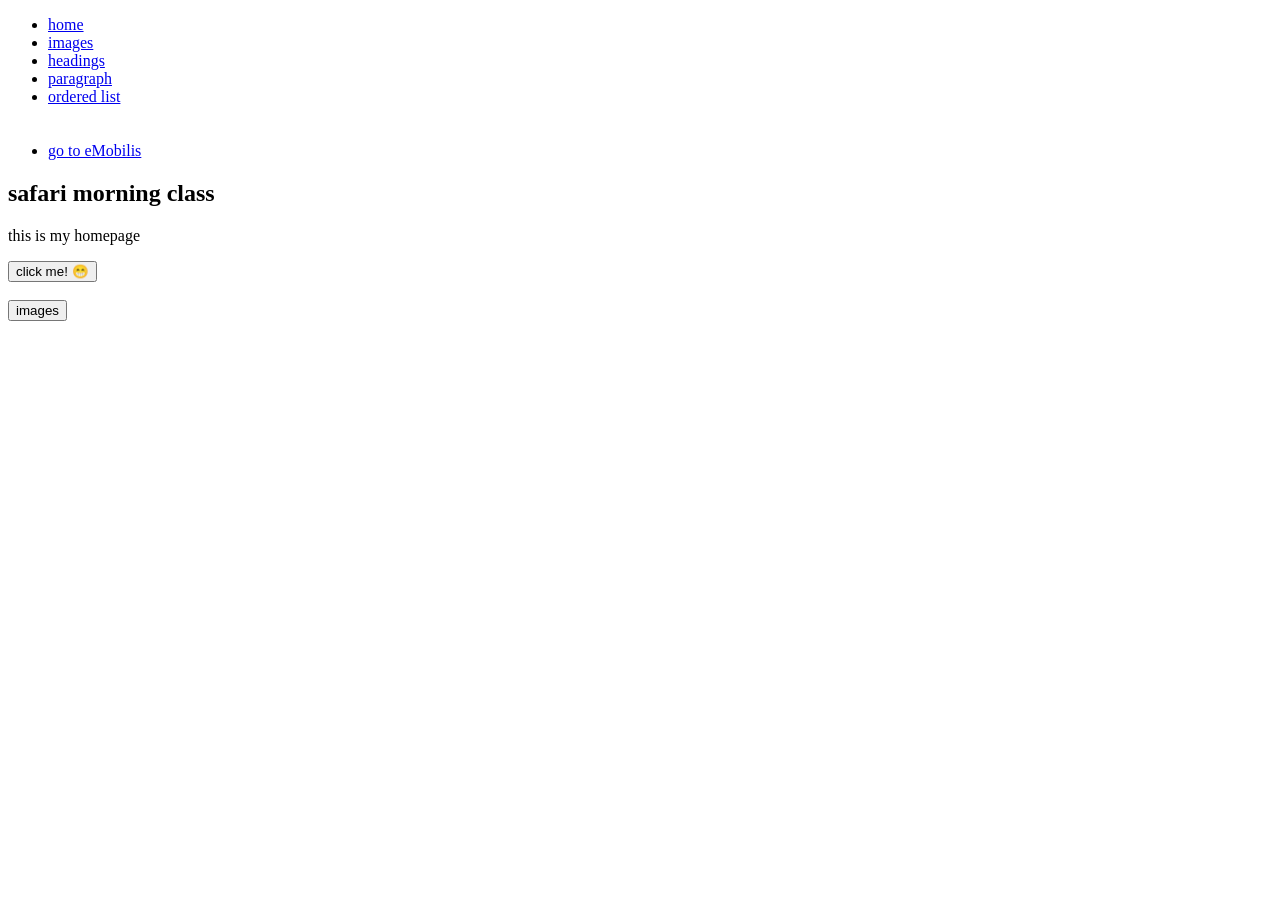
<file: index.html>
<!DOCTYPE html>
<html lang="en">
<head>
    <link rel="shortcut icon" href="[data-uri]" type="image/x-icon">
    <meta charset="UTF-8">
    <meta name="viewport" content="width=device-width, initial-scale=1.0">
    <title>homepage</title>
</head>
<body>
    <ul>
     <li> <a href="C:\Users\Mwaluma\Desktop\html class\assets\index.html">home</a></li>
        <li><a href="C:\Users\Mwaluma\Desktop\html class\images.html">images</a></li>
        <li><a href="C:\Users\Mwaluma\Desktop\html class\heading.html">headings</a></li>
       <li><a href="C:\Users\Mwaluma\Desktop\html class\paragraph.html" >paragraph</a></li>
       <li><a href="list.html">ordered list</a></li><br><br>
       <li><a href="https://emobilis.ac.ke/"target="_blank">go to eMobilis</a></li>
        </ul>
   <h2>safari morning class</h2> 
   <p>this is my homepage</p>
   <button type="button">click me! 😁</button><br><br>
   <a href="C:\Users\Mwaluma\Desktop\html class\images.html"><button type="button">images</button></a>
</body>
</html>
</file>
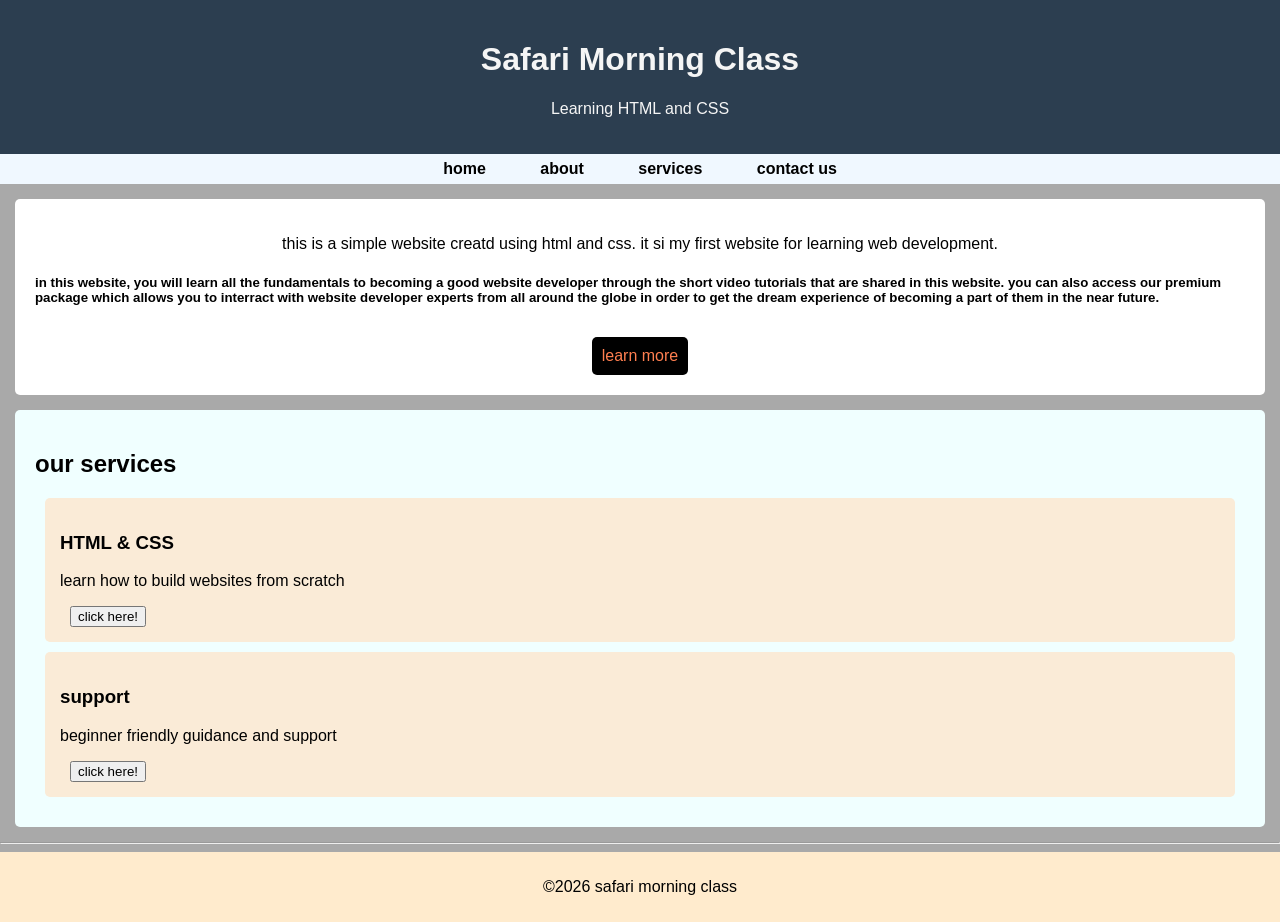
<file: assignment.html>
<!DOCTYPE html>
<html lang="en">
<head>
    <link rel="shortcut icon" href="C:\Users\Mwaluma\Desktop\html class\assets\images\toyota.png" type="image/x-icon">
    <link rel="stylesheet" href="assets/css/style.css">
    <meta charset="UTF-8">
    <meta name="viewport" content="width=device-width, initial-scale=1.0">
    <title>My Website</title>
</head>
<body>
    <!-- start header-->
    <div class="header">
    <h1>Safari Morning Class</h1>
    <p>Learning HTML and CSS</p>

    </div>
    <!-- start Navigation-->
    <div class="nav">
        <a href="">home</a>
        <a href="">about</a>
        <a href="">services</a>
        <a href="">contact us</a>
    </div>
    <!-- welcome section -->
     <div class="welcome">
        <p>this is a simple website creatd using html and css.
            it si my first website for learning web development.
        </p>
        <h5>in this website, you will learn all the fundamentals to becoming a good website developer through the short video tutorials that are shared in this website.
            you can also access our premium package which allows you to interract with website developer experts from all around the globe in order to get the dream experience of becoming a part of them in the near future.

        </h5>

        <button class="btn" type="button">learn more</button>
     </div>
     <!-- service section -->
      <div class="service">
        <h2>our services</h2>
        <div class="card">
            <h3>HTML & CSS</h3>
            <p>learn how to build websites from scratch</p><a href=""><button>click here!</button></a>
        </div>
        <div class="card">
            <h3>support</h3>
            <p>beginner friendly guidance and support</p><a href=""><button>click here!</button></a>
        </div>
      </div><hr>

    <!-- footer -->
     <div class="footer">
        <p>&copy;2026 safari morning class</p>
     </div>
</body>
</html>
</file>
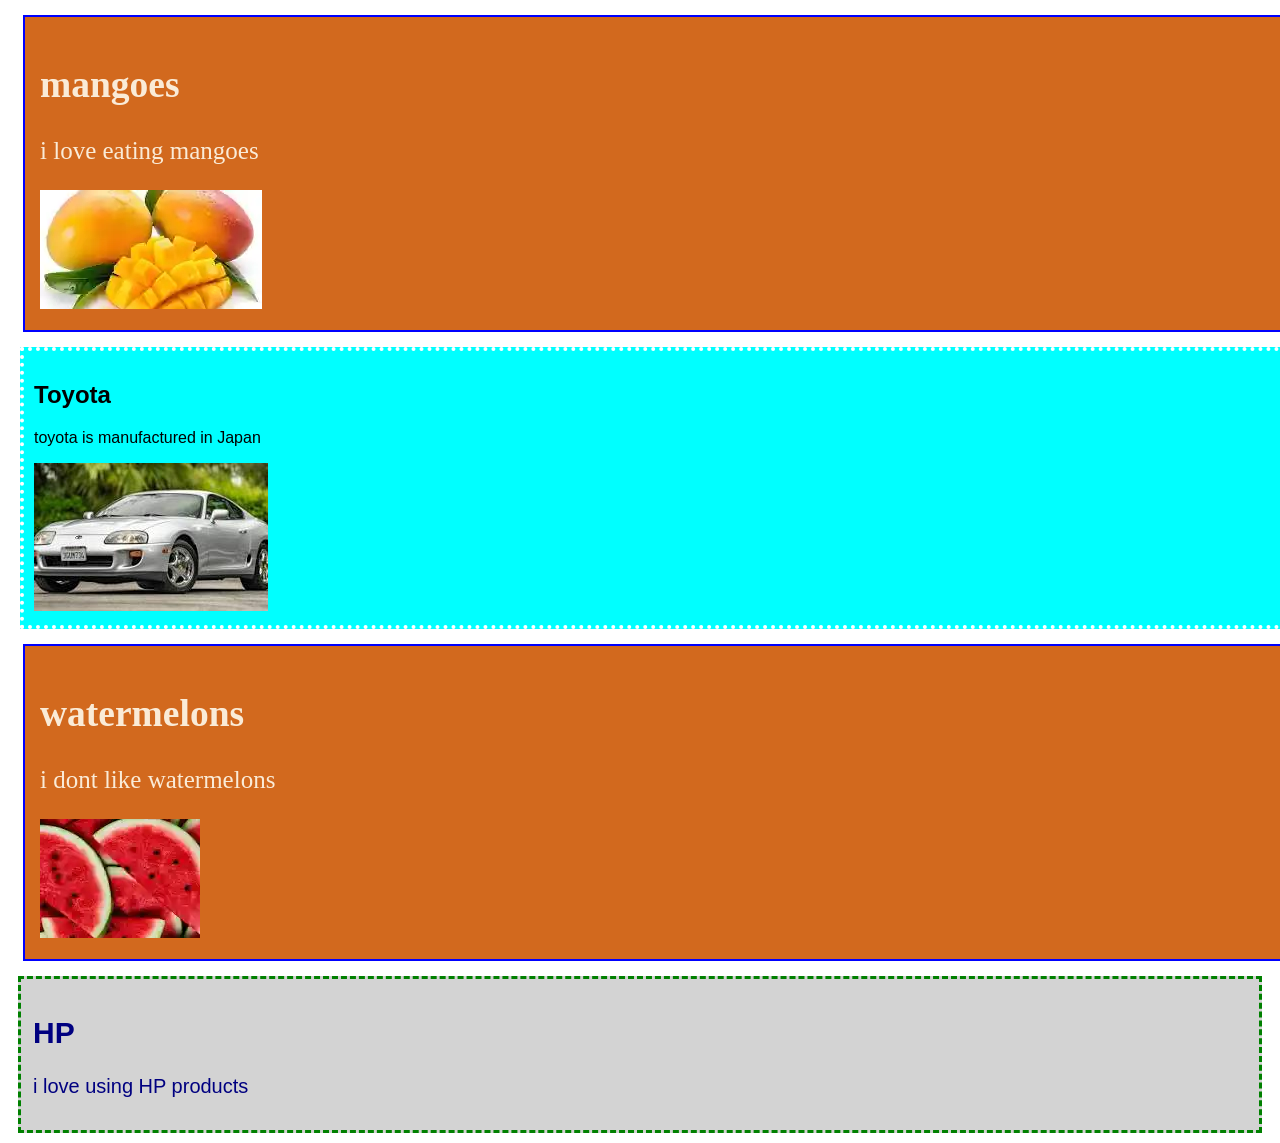
<file: divs.html>
<!DOCTYPE html>
<html lang="en">
<head>
    <link rel="stylesheet" href="assets/css/urembo2.css">
    <meta charset="UTF-8">
    <meta name="viewport" content="width=device-width, initial-scale=1.0">
    <title>DIV's</title>
</head>
<body>
   <div class="fruits">
    <h2>mangoes</h2>
    <P>i love eating mangoes</P>
    <img src="assets/images/mangoes.JPEG" alt="">
   </div> 
   <div class="car"https://youtu.be/HzH-2vPLvqM?si=nelitu_gcIwpSMMp>
    <h2>Toyota</h2>
    <p>toyota is manufactured in Japan</p>
    <img src="assets/images/toyota.png" alt="">
   </div>
   <div class="fruits">
    <h2>watermelons</h2>
    <p> i dont like watermelons</p>
    <img src="assets/images/watermelons.png" alt="">
   </div>
   <div id="computer">
    <h2>HP</h2>
    <p>i love using HP products</p>
   </div>
</body>
</html>
</file>
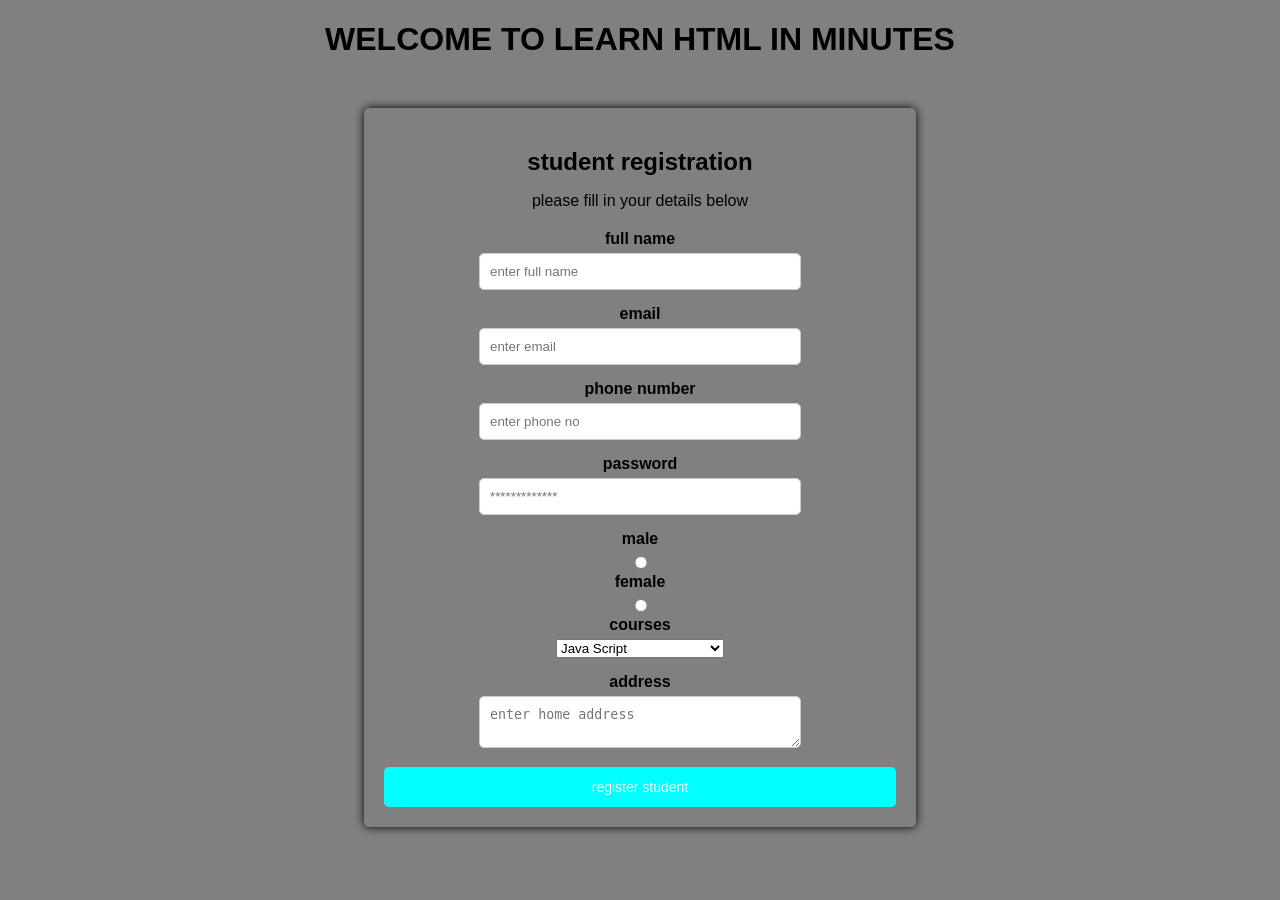
<file: forms.html>
<!DOCTYPE html>
<html lang="en">
<head>
    <link rel="stylesheet" href="assets/css/mystyle.css">
    <meta charset="UTF-8">
    <meta name="viewport" content="width=device-width, initial-scale=1.0">
    <title> student registration forms</title>
</head>
<body>
    <h1>WELCOME TO LEARN HTML IN MINUTES</h1>
        <!--form-->                                                                                                                                                                                                                                                                                                                                                                                                                                                                                                                                                            
    <div class="form-container">
        <h2>student registration</h2>
        <p>please fill in your details below</p>
        <form action="">
            <div class="form-group">
                <label for="">full name</label>
                <input type="text" placeholder="enter full name" required>
            </div>
            <div class="form-group">
                <label for="">email</label>
                <input type="email" placeholder="enter email" required\>
            </div>
            <div class="form-group">
                <label for="">phone number</label>
                <input type="text" placeholder="enter phone no" required>
            </div>
            <div class="form-group">
                <label for="">password</label>
                <input type="password" placeholder="*************" required>
            </div>
            <div class="form-group">
                <label for="">male</label>
                <input type="radio" name="gender">
                <label for="">female</label>
                <input type="radio" name="gender">
                <div class="form-group">
                    <label for="">courses</label>
                    <select name=""id="" required>
                        <option value="js">Java Script</option>
                        <option value="web">webdevelopment</option>
                        <option value="cyber">cybersecurity</option>
                        <option value="data">datascience</option>
                        <option value="app">mobile app development</option>
                    </select>
                </div>
            </div>
            <div class="form-group">
                <label for="">address</label>
                <textarea placeholder="enter home address" name="address" id=""></textarea>
            </div>
        <a href="https://i.ytimg.com/an_webp/Ct_otlHtG98/mqdefault_6s.webp?du=3000&sqp=COuPvMsG&rs=AOn4CLCT09Nt9cAIpgtCtKU53ZGyaMYfqQ"><button class="btn">register student</button></a>
        </form>

    </div>
</body>
</html>
</file>
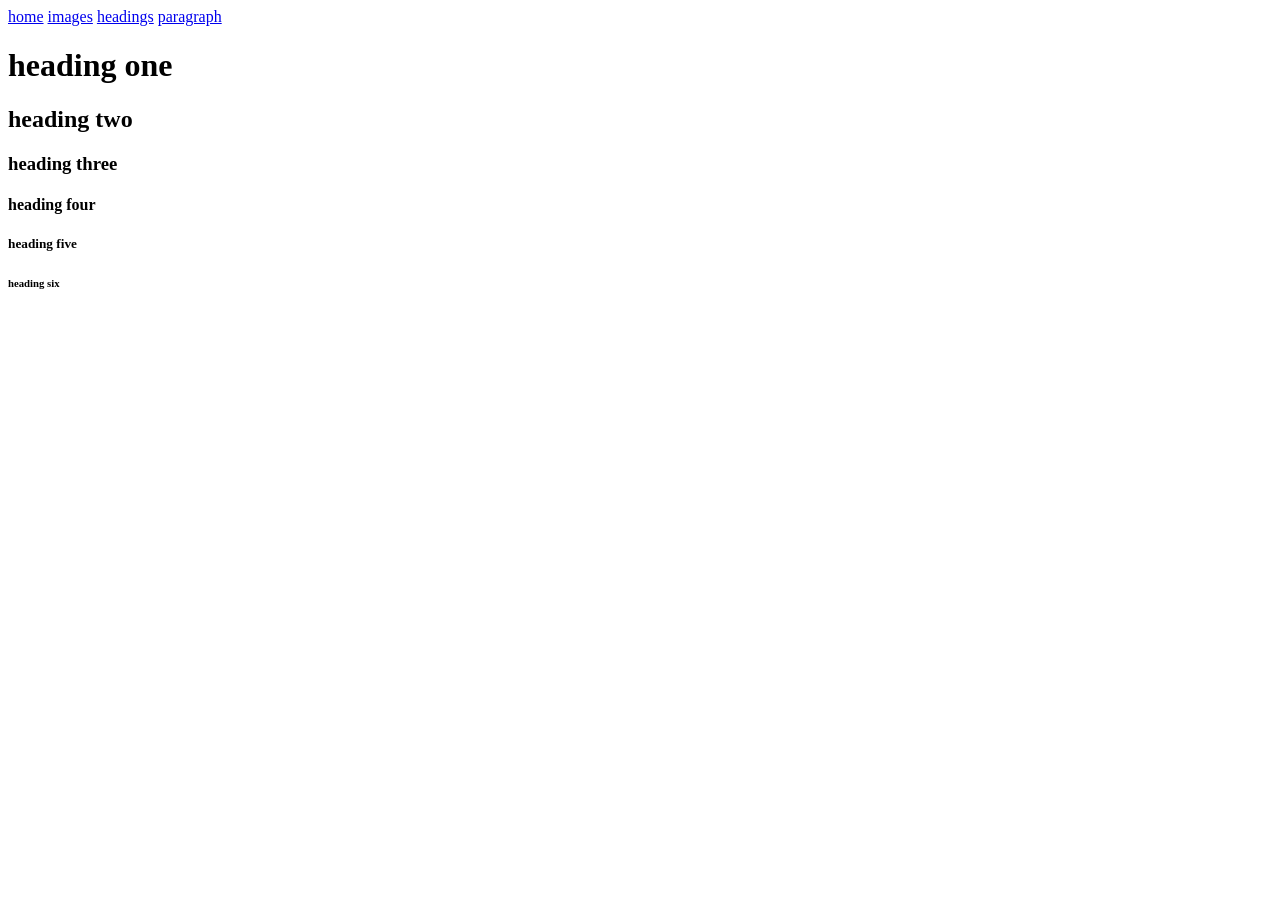
<file: heading.html>
<!DOCTYPE html>
<html lang="en">
<head>
    <link rel="shortcut icon" href="[data-uri]" type="image/x-icon">
    <meta charset="UTF-8">
    <meta name="viewport" content="width=device-width, initial-scale=1.0">
    <title>heading</title>
</head>
<body>
      <a href="C:\Users\Mwaluma\Desktop\html class\assets\index.html">home</a>
        <a href="images.html">images</a>
        <a href="heading.html">headings</a>
        <a href="paragraph.html">paragraph</a>
    <h1>heading one</h1>
    <h2>heading two</h2>
    <h3>heading three</h3>
    <h4>heading four</h4>
    <h5>heading five</h5>
    <h6>heading six</h6>

</body>
</html>
</file>
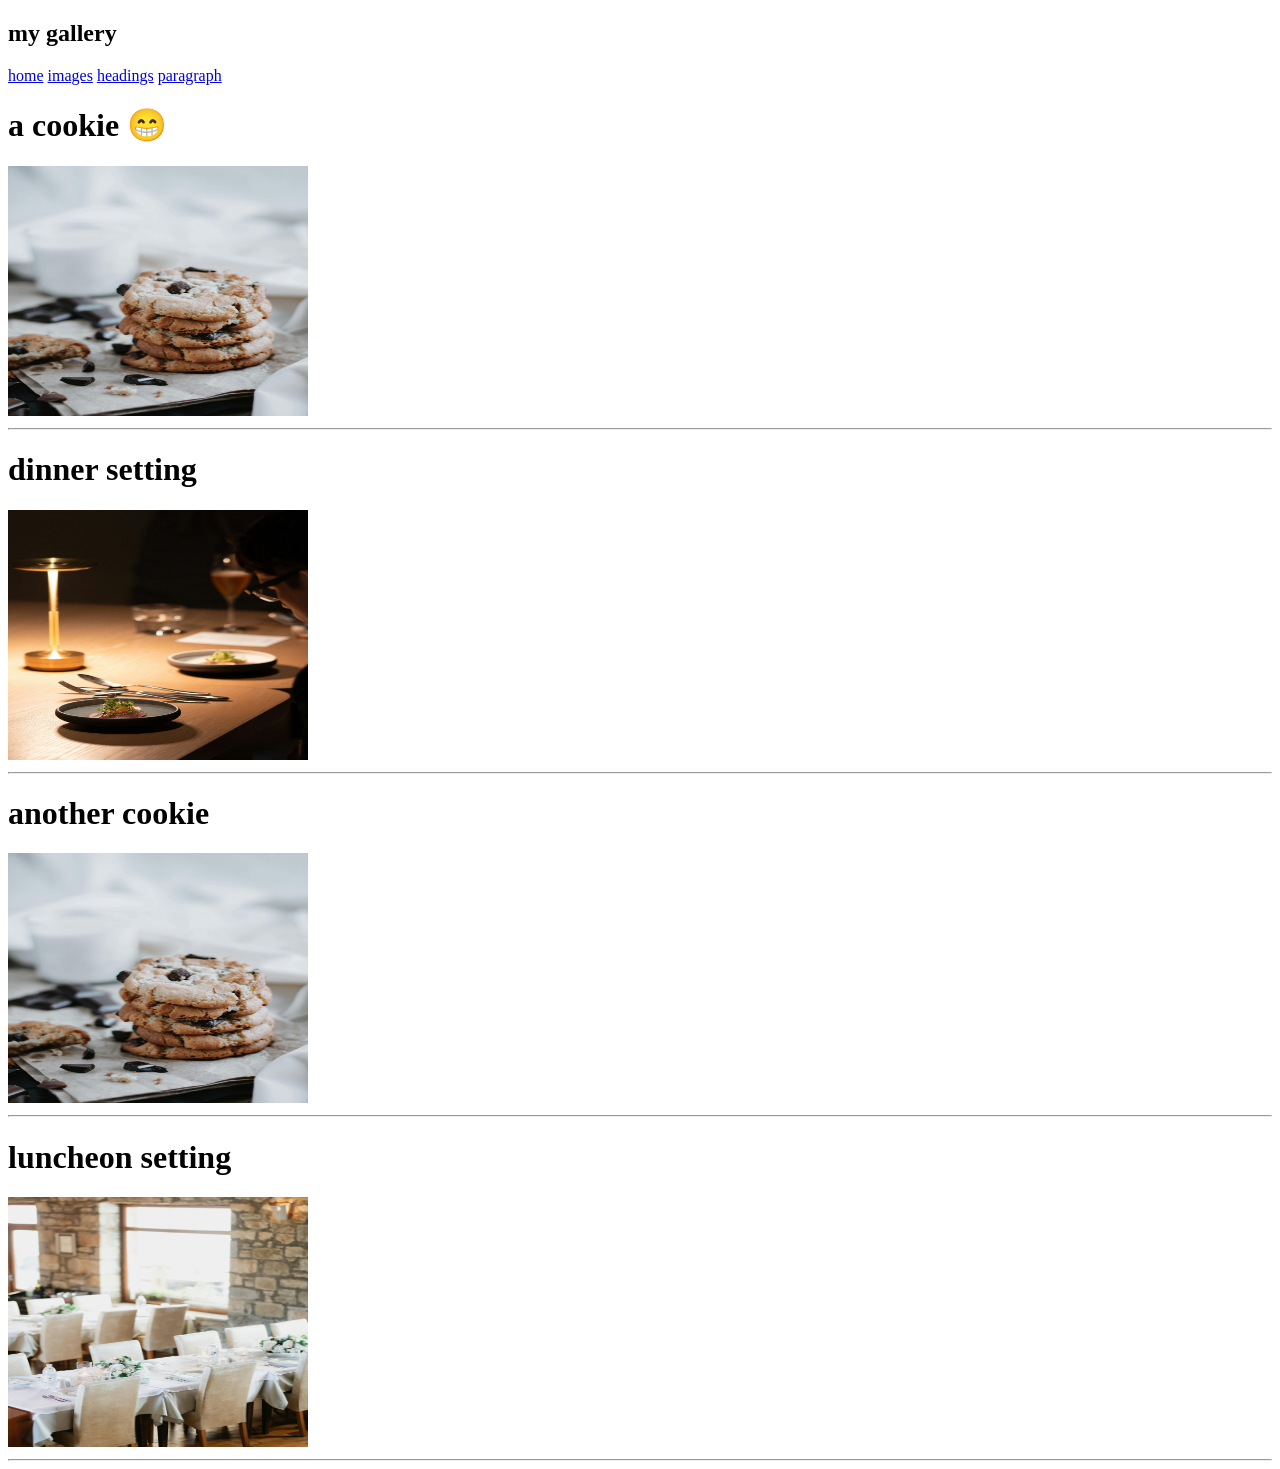
<file: images.html>
<!DOCTYPE html>
<html lang="en">
<head>
    <link rel="shortcut icon" href="[data-uri]" type="image/x-icon">
    <meta charset="UTF-8">
    <meta name="viewport" content="width=device-width, initial-scale=1.0">
    <title>images</title>
</head>
<body>
    <h2>my gallery</h2>
      <a href="C:\Users\Mwaluma\Desktop\html class\assets\index.html">home</a>
        <a href="images.html">images</a>
        <a href="heading.html">headings</a>
        <a href="paragraph.html">paragraph</a>
    <H1>a cookie 😁</H1>
    <img src="assets/images/pexels-feyzayildirimphoto-10353326.jpg" alt="" width="300" height="250"><HR>
        <h1>dinner setting</h1>
    <img src="assets/images/pexels-szymon-shields-1503561-35452299.jpg" alt="" width="300" height="250"><HR>
        <h1>another cookie </h1>
    <img src="assets/images/pexels-feyzayildirimphoto-10353326.jpg" alt="" width="300" height="250"><HR>
        <h1>luncheon setting</h1>
    <img src="assets/images/pexels-cansu-hangul-464804780-35568783 (1).jpg" alt="" width="300" height="250"><HR>
</body>
</html>
</file>
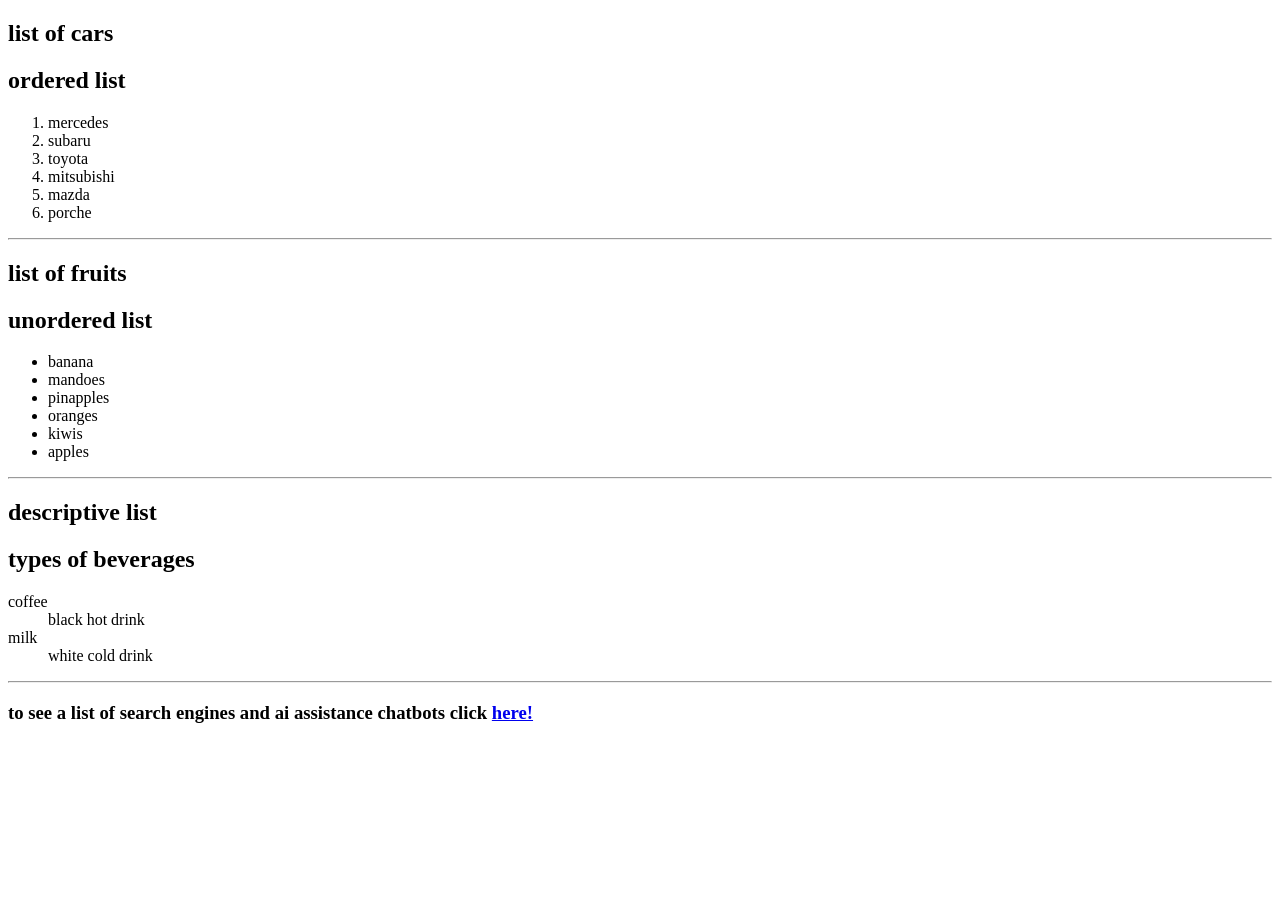
<file: list.html>
<!DOCTYPE html>
<html lang="en">
<head>
    <link rel="shortcut icon" href="[data-uri]" type="image/x-icon">
    <meta charset="UTF-8">
    <meta name="viewport" content="width=device-width, initial-scale=1.0">
    <title>lists</title>
</head>
<body>
    <h2>list of cars</h2>
    <h2>ordered list</h2>
    <ol>
        <li>mercedes</li>
        <li>subaru</li> 
        <li>toyota</li>
        <li>mitsubishi</li>
        <li>mazda</li>
        <li>porche</li>

    </ol><hr>
    <h2>list of fruits</h2>
    <h2>unordered list</h2>
    <ul>
        <li>banana</li>
        <li>mandoes</li>
        <li>pinapples</li>
        <li>oranges</li>
        <li>kiwis</li>
        <li>apples</li>
    </ul><hr>
    <h2>descriptive list</h2>
    <h2>types of beverages</h2>
    <dl>
        <dt>coffee</dt>
        <dd>black hot drink</dd>
        <dt>milk</dt>
        <dd>white cold drink</dd>
    </dl><hr>
    <h3>to see a list of search engines and ai assistance chatbots
        click <a href="example.html">here!</a>
    </h3>
</body>
</html>
</file>
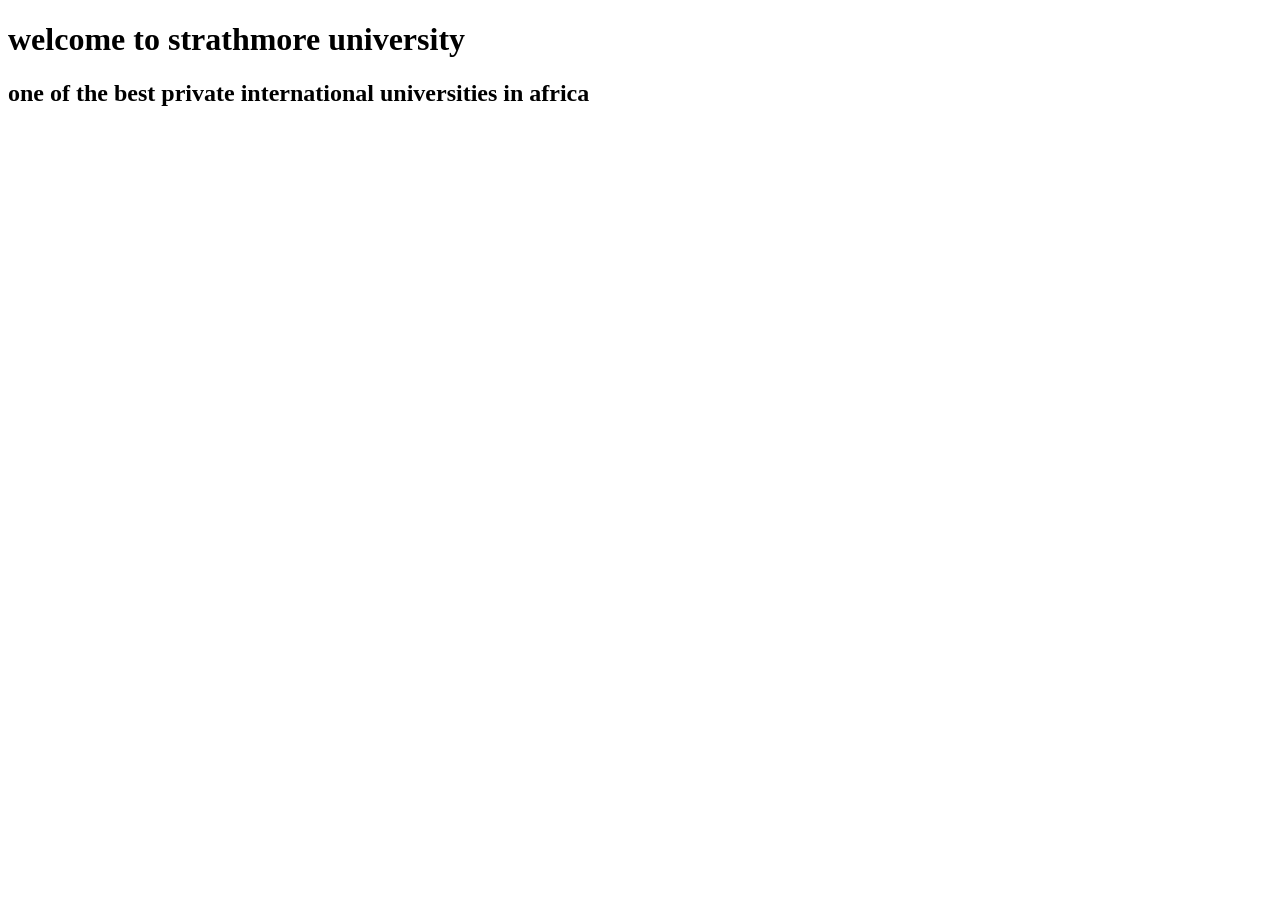
<file: maps.html>
<!DOCTYPE html>
<html lang="en">
<head>
    <meta charset="UTF-8">
    <meta name="viewport" content="width=device-width, initial-scale=1.0">
    <title>Strathmore University</title>
</head>
<body>
    <h1>welcome to strathmore university</h1>
    <h2>one of the best private international universities in africa</h2>
    <iframe src="https://www.google.com/maps/embed?pb=!1m18!1m12!1m3!1d3927.0503007639822!2d36.80947785387577!3d-1.3099428184517363!2m3!1f0!2f0!3f0!3m2!1i1024!2i768!4f13.1!3m3!1m2!1s0x182f112e9eff4827%3A0x17a918597484c8ea!2sChuo%20Kikuu%20cha%20Strathmore!5e0!3m2!1ssw!2ske!4v1768460932828!5m2!1ssw!2ske" width="100%" height="450" style="border:0;" allowfullscreen="" loading="lazy" referrerpolicy="no-referrer-when-downgrade"></iframe>
    <iframe width="100%" height="315" src="https://www.youtube.com/embed/l2p3fZyV254?si=IqtXYItLgHJdVWXu" title="YouTube video player" frameborder="0" allow="accelerometer; autoplay; clipboard-write; encrypted-media; gyroscope; picture-in-picture; web-share" referrerpolicy="strict-origin-when-cross-origin" allowfullscreen></iframe>
</body>
</html>
</file>
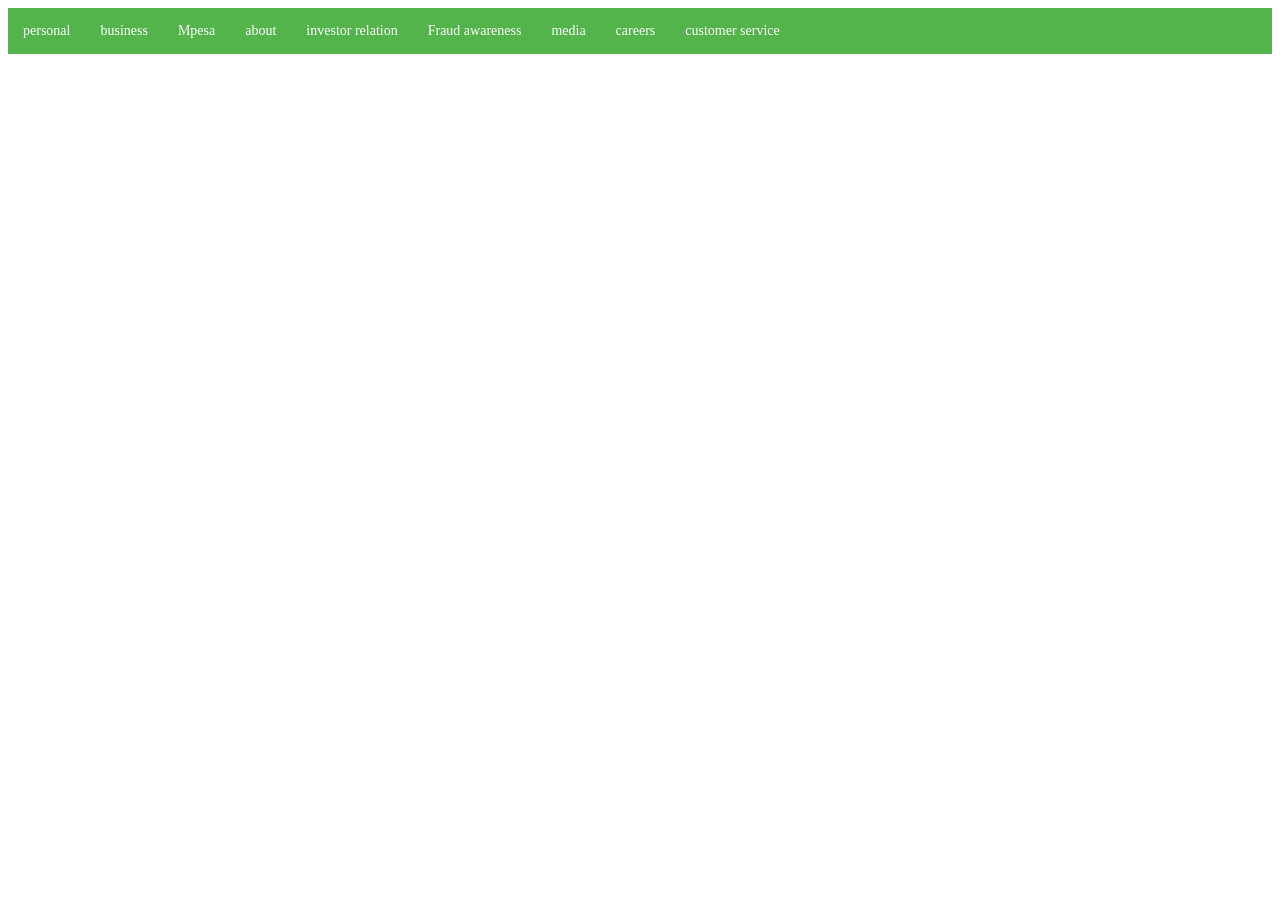
<file: navigation.html>
<!DOCTYPE html>
<html lang="en">
<head>
    <link rel="stylesheet" href="assets\css\urembo.css">
    <meta charset="UTF-8">
    <meta name="viewport" content="width=device-width, initial-scale=1.0">
    <title>Safaricom</title>
</head>
<body>
    <ul>
        <li><a href="">personal</a></li>
        <li><a href="">business</a></li>
        <li><a href="">Mpesa</a></li>
        <li><a href="">about</a></li>
        <li><a href="">investor relation</a></li>
        <li><a href="">Fraud awareness</a></li>
        <li><a href="">media</a></li>
        <li><a href="">careers</a></li>
        <li><a href="">customer service</a></li>
    </ul>
    
</body>
</html>
</file>
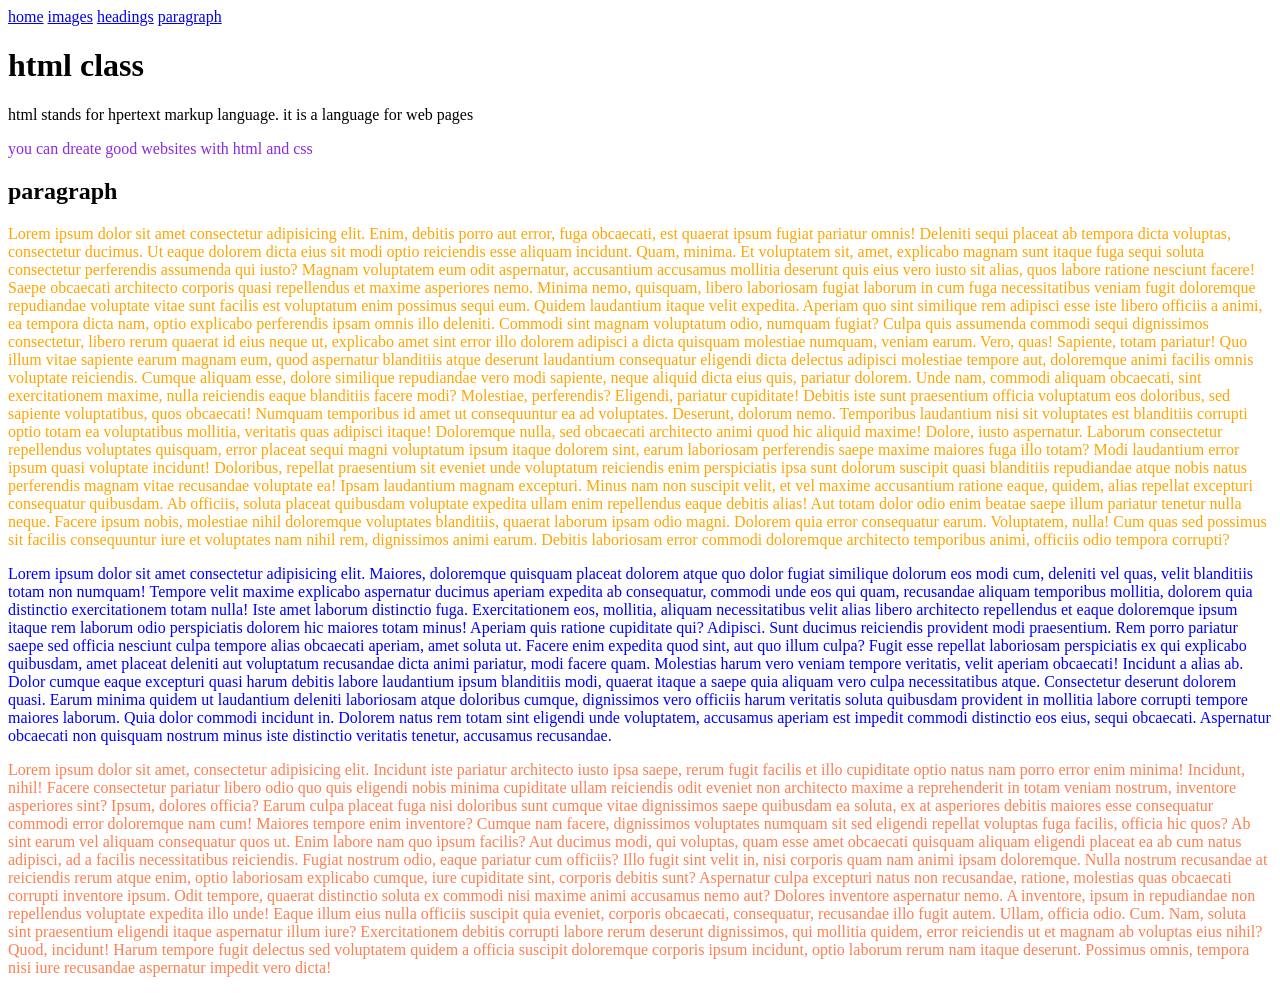
<file: paragraph.html>
<!DOCTYPE html>
<html lang="en">
<head>
    <link rel="shortcut icon" href="[data-uri]" type="image/x-icon">
    <meta charset="UTF-8">
    <meta name="viewport" content="width=device-width, initial-scale=1.0">
    <title>paragraph</title>
</head>
<body bgcolor="white">
  <div>  <a href="C:\Users\Mwaluma\Desktop\html class\assets\index.html">home</a>
        <a href="images.html">images</a>
        <a href="heading.html">headings</a>
        <a href="paragraph.html">paragraph</a>
</div>
   <div> <h1>html class</h1>
    <p>html stands for hpertext markup language. 
        it is a language for web pages </p></div>
    <p style="color:blueviolet">you can dreate good websites with html and css</p>
    <h2>paragraph</h2>
    <p style="color:orange;">Lorem ipsum dolor sit amet consectetur adipisicing elit. Enim, debitis porro aut error, fuga obcaecati, est quaerat ipsum fugiat pariatur omnis! Deleniti sequi placeat ab tempora dicta voluptas, consectetur ducimus.
    Ut eaque dolorem dicta eius sit modi optio reiciendis esse aliquam incidunt. Quam, minima. Et voluptatem sit, amet, explicabo magnam sunt itaque fuga sequi soluta consectetur perferendis assumenda qui iusto?
    Magnam voluptatem eum odit aspernatur, accusantium accusamus mollitia deserunt quis eius vero iusto sit alias, quos labore ratione nesciunt facere! Saepe obcaecati architecto corporis quasi repellendus et maxime asperiores nemo.
    Minima nemo, quisquam, libero laboriosam fugiat laborum in cum fuga necessitatibus veniam fugit doloremque repudiandae voluptate vitae sunt facilis est voluptatum enim possimus sequi eum. Quidem laudantium itaque velit expedita.
    Aperiam quo sint similique rem adipisci esse iste libero officiis a animi, ea tempora dicta nam, optio explicabo perferendis ipsam omnis illo deleniti. Commodi sint magnam voluptatum odio, numquam fugiat?
    Culpa quis assumenda commodi sequi dignissimos consectetur, libero rerum quaerat id eius neque ut, explicabo amet sint error illo dolorem adipisci a dicta quisquam molestiae numquam, veniam earum. Vero, quas!
    Sapiente, totam pariatur! Quo illum vitae sapiente earum magnam eum, quod aspernatur blanditiis atque deserunt laudantium consequatur eligendi dicta delectus adipisci molestiae tempore aut, doloremque animi facilis omnis voluptate reiciendis.
    Cumque aliquam esse, dolore similique repudiandae vero modi sapiente, neque aliquid dicta eius quis, pariatur dolorem. Unde nam, commodi aliquam obcaecati, sint exercitationem maxime, nulla reiciendis eaque blanditiis facere modi?
    Molestiae, perferendis? Eligendi, pariatur cupiditate! Debitis iste sunt praesentium officia voluptatum eos doloribus, sed sapiente voluptatibus, quos obcaecati! Numquam temporibus id amet ut consequuntur ea ad voluptates. Deserunt, dolorum nemo.
    Temporibus laudantium nisi sit voluptates est blanditiis corrupti optio totam ea voluptatibus mollitia, veritatis quas adipisci itaque! Doloremque nulla, sed obcaecati architecto animi quod hic aliquid maxime! Dolore, iusto aspernatur.
    Laborum consectetur repellendus voluptates quisquam, error placeat sequi magni voluptatum ipsum itaque dolorem sint, earum laboriosam perferendis saepe maxime maiores fuga illo totam? Modi laudantium error ipsum quasi voluptate incidunt!
    Doloribus, repellat praesentium sit eveniet unde voluptatum reiciendis enim perspiciatis ipsa sunt dolorum suscipit quasi blanditiis repudiandae atque nobis natus perferendis magnam vitae recusandae voluptate ea! Ipsam laudantium magnam excepturi.
    Minus nam non suscipit velit, et vel maxime accusantium ratione eaque, quidem, alias repellat excepturi consequatur quibusdam. Ab officiis, soluta placeat quibusdam voluptate expedita ullam enim repellendus eaque debitis alias!
    Aut totam dolor odio enim beatae saepe illum pariatur tenetur nulla neque. Facere ipsum nobis, molestiae nihil doloremque voluptates blanditiis, quaerat laborum ipsam odio magni. Dolorem quia error consequatur earum.
    Voluptatem, nulla! Cum quas sed possimus sit facilis consequuntur iure et voluptates nam nihil rem, dignissimos animi earum. Debitis laboriosam error commodi doloremque architecto temporibus animi, officiis odio tempora corrupti?</p>
    <p style="color:blue">Lorem ipsum dolor sit amet consectetur adipisicing elit. Maiores, doloremque quisquam placeat dolorem atque quo dolor fugiat similique dolorum eos modi cum, deleniti vel quas, velit blanditiis totam non numquam!
    Tempore velit maxime explicabo aspernatur ducimus aperiam expedita ab consequatur, commodi unde eos qui quam, recusandae aliquam temporibus mollitia, dolorem quia distinctio exercitationem totam nulla! Iste amet laborum distinctio fuga.
    Exercitationem eos, mollitia, aliquam necessitatibus velit alias libero architecto repellendus et eaque doloremque ipsum itaque rem laborum odio perspiciatis dolorem hic maiores totam minus! Aperiam quis ratione cupiditate qui? Adipisci.
    Sunt ducimus reiciendis provident modi praesentium. Rem porro pariatur saepe sed officia nesciunt culpa tempore alias obcaecati aperiam, amet soluta ut. Facere enim expedita quod sint, aut quo illum culpa?
    Fugit esse repellat laboriosam perspiciatis ex qui explicabo quibusdam, amet placeat deleniti aut voluptatum recusandae dicta animi pariatur, modi facere quam. Molestias harum vero veniam tempore veritatis, velit aperiam obcaecati!
    Incidunt a alias ab. Dolor cumque eaque excepturi quasi harum debitis labore laudantium ipsum blanditiis modi, quaerat itaque a saepe quia aliquam vero culpa necessitatibus atque. Consectetur deserunt dolorem quasi.
    Earum minima quidem ut laudantium deleniti laboriosam atque doloribus cumque, dignissimos vero officiis harum veritatis soluta quibusdam provident in mollitia labore corrupti tempore maiores laborum. Quia dolor commodi incidunt in.
    Dolorem natus rem totam sint eligendi unde voluptatem, accusamus aperiam est impedit commodi distinctio eos eius, sequi obcaecati. Aspernatur obcaecati non quisquam nostrum minus iste distinctio veritatis tenetur, accusamus recusandae.</p>
    <p style="color:coral">Lorem ipsum dolor sit amet, consectetur adipisicing elit. Incidunt iste pariatur architecto iusto ipsa saepe, rerum fugit facilis et illo cupiditate optio natus nam porro error enim minima! Incidunt, nihil!
    Facere consectetur pariatur libero odio quo quis eligendi nobis minima cupiditate ullam reiciendis odit eveniet non architecto maxime a reprehenderit in totam veniam nostrum, inventore asperiores sint? Ipsum, dolores officia?
    Earum culpa placeat fuga nisi doloribus sunt cumque vitae dignissimos saepe quibusdam ea soluta, ex at asperiores debitis maiores esse consequatur commodi error doloremque nam cum! Maiores tempore enim inventore?
    Cumque nam facere, dignissimos voluptates numquam sit sed eligendi repellat voluptas fuga facilis, officia hic quos? Ab sint earum vel aliquam consequatur quos ut. Enim labore nam quo ipsum facilis?
    Aut ducimus modi, qui voluptas, quam esse amet obcaecati quisquam aliquam eligendi placeat ea ab cum natus adipisci, ad a facilis necessitatibus reiciendis. Fugiat nostrum odio, eaque pariatur cum officiis?
    Illo fugit sint velit in, nisi corporis quam nam animi ipsam doloremque. Nulla nostrum recusandae at reiciendis rerum atque enim, optio laboriosam explicabo cumque, iure cupiditate sint, corporis debitis sunt?
    Aspernatur culpa excepturi natus non recusandae, ratione, molestias quas obcaecati corrupti inventore ipsum. Odit tempore, quaerat distinctio soluta ex commodi nisi maxime animi accusamus nemo aut? Dolores inventore aspernatur nemo.
    A inventore, ipsum in repudiandae non repellendus voluptate expedita illo unde! Eaque illum eius nulla officiis suscipit quia eveniet, corporis obcaecati, consequatur, recusandae illo fugit autem. Ullam, officia odio. Cum.
    Nam, soluta sint praesentium eligendi itaque aspernatur illum iure? Exercitationem debitis corrupti labore rerum deserunt dignissimos, qui mollitia quidem, error reiciendis ut et magnam ab voluptas eius nihil? Quod, incidunt!
    Harum tempore fugit delectus sed voluptatem quidem a officia suscipit doloremque corporis ipsum incidunt, optio laborum rerum nam itaque deserunt. Possimus omnis, tempora nisi iure recusandae aspernatur impedit vero dicta!</p>
    
</body>
</html>
</file>
<file: assets/css/style.css>
body{
    font-family: Arial, Helvetica, sans-serif;
    margin: 0;
    background-color: darkgray;
}
.header{
    background-color: #2c3e50;
    color: whitesmoke;
    text-align: center;
    padding: 20px;
}
.nav{
    background-color: aliceblue;
    text-align: center;
    padding: 6px;
}

.nav a{
    color: black;
    text-decoration: none;
    margin: 15px;
    font-weight:bold;

}
.nav a:hover{
    text-decoration: underline;
} 
.service{
    padding: 20px;
    background-color: azure;
    margin: 15px;
    border-radius: 5px;

}

.welcome{
     padding: 20px;
    background-color: white;
    margin: 15px;
    border-radius: 5px;
    text-align: center;

}
.card{
    background-color: antiquewhite;
    padding: 15px;
    margin: 10px;
    border-radius: 5px;

}
.btn{
    background-color: black;
    color: coral;
    border: none;
    padding: 10px;
    margin-top: 10px;
    font-size: 16px;
    border-radius: 5px;
    cursor: pointer;

}
.btn:hover{
    background-color: bisque;
}
.footer{
    background-color: blanchedalmond;
    color: black;
    text-align: center;
    padding: 10px;
}
h5{
    text-align: left;
}
a:hover{
    background-color: black; 
}
a{
    color: white;
    padding: 10px;
    border-radius: 5px;
    font-size: 16px;
}
</file>
<file: assets/css/urembo2.css>
.fruits{
    background-color: chocolate;
    border: 2px solid blue;
    text-align: left;
    padding: 15px;
    margin: 15px;
    color: antiquewhite;
    font-family: 'Times New Roman', Times, serif;
    font-size: 25px;
    width: 100%;
}
.car{
    background-color: aqua;
    border: 4px dotted white;
    text-align: left;
    padding: 10px;
    margin: 12px;
    color: black;
    font-family: Verdana, Geneva, Tahoma, sans-serif;
    font-size: 16px;
    width: 100%
}
#computer{
    background-color: lightgrey;
    border: 3px dashed green;
    text-align: left;
    padding: 12px;
    margin: 10px;
    color: navy;
    font-family: Arial, Helvetica, sans-serif;
    font-size: 20px;
}
</file>
<file: assets/css/mystyle.css>
body{
    font-family: Arial, "Helvetica Neue", Helvetica, sans-serif;
    font-size: 16px;
    margin: 0;
    padding: 0;
    background-color: grey;

}
.form-container{
    text-align: center;
    width: 40%;
    background-color: transparent;
    padding: 20px;
    margin: 50px auto;
    border-radius: 5px;
    box-shadow: 0 0 10px rgba(0,0,0,01);
}
.form-container h2{
    text-align: centre;
    margin-bottom: 5px;

}
.form-container p{
    text-align: center;
    color: black;
    margin-bottom: 20px;
}
.form-group{
    margin-bottom: 15px;

}
.form-group label{
    display: block;
    margin-bottom: 5px;
    font-weight: bold;
}
.form-group textarea,
.form-group input,
.form-group textarea{
    width: 300px;
    padding: 10px;
    border-radius: 5px;
    border: 1px solid #ccc;
}
.btn{
    width: 100%;
    background-color: aqua;
    border: none;
    color: white;
    padding: 12px;
     font-size: 14px;
     cursor: pointer;
     border-radius: 5px;

}    
.btn :hover{
    color: firebrick;
}
h1{
    text-align: center;
    text-shadow:gray;
}
img{
    padding: ;
}
</file>
